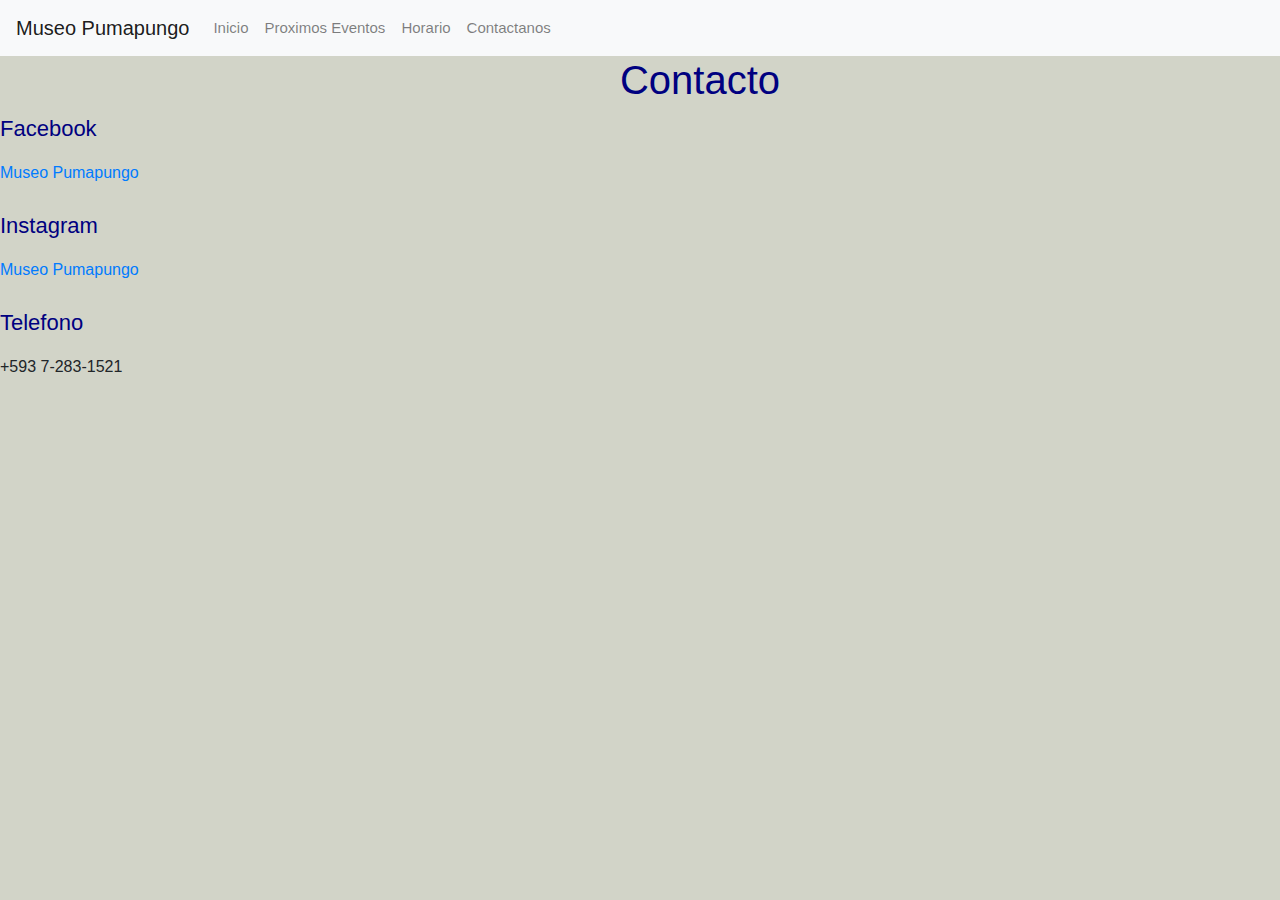
<file: contactos.html>
<!-- Este es la página de contactos donde se pone varios links -->
<!DOCTYPE html>
<html>
 	<head>
 		<title>Pumapungo</title>
 		<link rel="stylesheet" href="https://stackpath.bootstrapcdn.com/bootstrap/4.3.1/css/bootstrap.min.css" integrity="sha384-ggOyR0iXCbMQv3Xipma34MD+dH/1fQ784/j6cY/iJTQUOhcWr7x9JvoRxT2MZw1T" crossorigin="anonymous">
    <link rel="stylesheet" href="style.css"/>
  </head>
 	<body>
    <nav class="navbar navbar-expand-lg navbar-light bg-light">
      <a class="navbar-brand" href="#">Museo Pumapungo</a>
      <button class="navbar-toggler" type="button" data-toggle="collapse"
              data-target="#navbarSupportedContent" aria-controls="navbarSupportedContent"
              aria-expanded="false" aria-label="Toggle navigation">
        <span class="navbar-toggler-icon"></span>
      </button>

      <div class="collapse navbar-collapse" id="navbarSupportedContent">
        <ul class="navbar-nav mr-auto">
          <li class="nav-item">
            <a class="nav-link" href="index.html">Inicio</a>
          </li>
          <li class="nav-item">
            <a class="nav-link" href="eventos.html">Proximos Eventos</a>
          </li>
          <li class="nav-item">
            <a class="nav-link" href="horario.html">Horario</a>
          </li>
          <li class="nav-item">
            <a class="nav-link" href="#">Contactanos <span class="sr-only">(current)</span></a>
          </li>
        </ul>
      </div>
    </nav>

  <h1>Contacto</h1>
  <p> Facebook </p>
  <a href="https://www.facebook.com/Museo-Pumapungo-MCyP-145267055535049/?__tn__=%2Cd%2CP-R&eid=ARBlEqKcxdVLnIAF5xIgGIjVSOo2sIrEyBqbtDFgHxjP6sABMGmql4ito_JTit4TxoUAKYWsUzZ89ctV">
      Museo Pumapungo
  </a>
  <br>
  <br>
  <p> Instagram </p>
  <a href="https://www.instagram.com/explore/locations/259209060/museo-pumapungo/">
      Museo Pumapungo
  </a>
<br>
<br>
  <p> Telefono </p>
  <a>
      +593 7-283-1521
  </a>
  </body>
  </html>
</file>
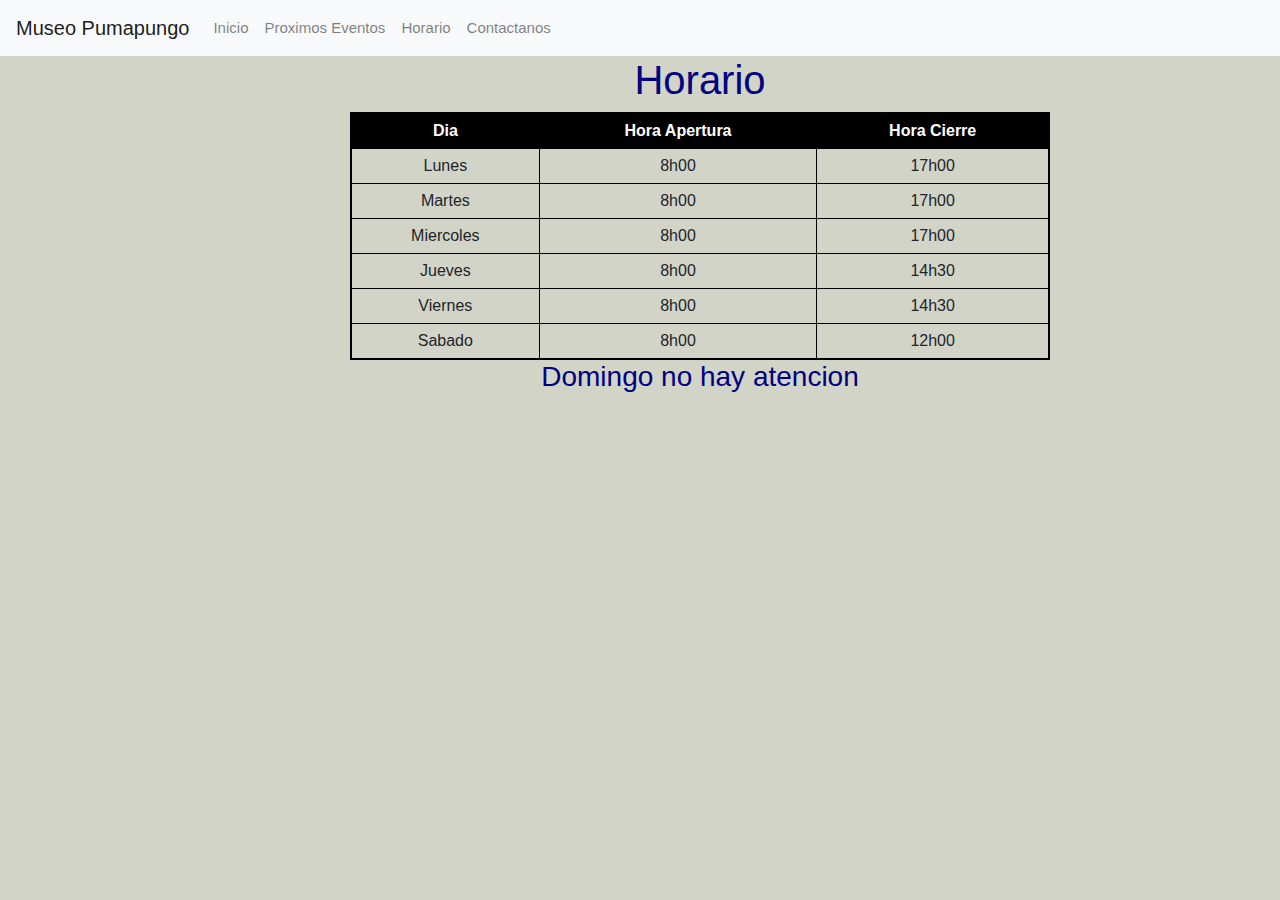
<file: horario.html>
<!-- Este es la pagina que contiene el horario en donde se implementa una tabla -->
<!DOCTYPE html>
<html>
 	<head>
 		<title>Pumapungo</title>
 		<link rel="stylesheet" href="https://stackpath.bootstrapcdn.com/bootstrap/4.3.1/css/bootstrap.min.css" integrity="sha384-ggOyR0iXCbMQv3Xipma34MD+dH/1fQ784/j6cY/iJTQUOhcWr7x9JvoRxT2MZw1T" crossorigin="anonymous">
    <link rel="stylesheet" href="style.css"/>
  </head>
 	<body>
    <nav class="navbar navbar-expand-lg navbar-light bg-light">
      <a class="navbar-brand" href="#">Museo Pumapungo</a>
      <button class="navbar-toggler" type="button" data-toggle="collapse"
              data-target="#navbarSupportedContent" aria-controls="navbarSupportedContent"
              aria-expanded="false" aria-label="Toggle navigation">
        <span class="navbar-toggler-icon"></span>
      </button>

      <div class="collapse navbar-collapse" id="navbarSupportedContent">
        <ul class="navbar-nav mr-auto">
          <li class="nav-item">
            <a class="nav-link" href="index.html">Inicio</a>
          </li>
          <li class="nav-item">
            <a class="nav-link" href="eventos.html">Proximos Eventos</a>
          </li>
          <li class="nav-item">
            <a class="nav-link" href="#">Horario <span class="sr-only">(current)</span></a>
          </li>
          <li class="nav-item">
            <a class="nav-link" href="contactos.html">Contactanos</a>
          </li>
        </ul>
      </div>
    </nav>

    <h1>Horario</h1>
            <table>
                <tr>
                    <th>Dia</th>
                    <th>Hora Apertura</th>
                    <th>Hora Cierre</th>
                </tr>
                <tr>
                  <td>Lunes</td>
                  <td>8h00</td>
                  <td>17h00</td>
                </tr>
                <tr>
                  <td>Martes</td>
                  <td>8h00</td>
                  <td>17h00</td>
                </tr>
                <tr>
                  <td>Miercoles</td>
                  <td>8h00</td>
                  <td>17h00</td>
                </tr>
                <tr>
                  <td>Jueves</td>
                  <td>8h00</td>
                  <td>14h30</td>
                </tr>
                <tr>
                  <td>Viernes</td>
                  <td>8h00</td>
                  <td>14h30</td>
                </tr>
                <tr>
                  <td>Sabado</td>
                  <td>8h00</td>
                  <td>12h00</td>
                </tr>
            </table>

            <h3>
                Domingo no hay atencion
            </h3>
  </body>
  </html>
</file>
<file: style.css>
/*Scss variable*/
/*Scss inheritance*/
#ciudad, p {
  color: navy;
  text-align: left;
}

/*Css Properties*/
html {
  width: 1400px;
  height: 500px;
  display: flex;
}

body {
  width: 100%;
  background-color: #D2D4C8;
  height: 100%;
}

p {
  width: 90%;
}

/*Sass nesting*/
div {
  font-size: 22px;
}
div p {
  color: navy;
}
div ul {
  color: navy;
}

ul {
  color: navy;
}

table {
  border: 2px solid black;
  border-collapse: collapse;
  width: 50%;
  margin: auto;
}

th, td {
  border: 0.5px solid black;
  padding: 5px;
  text-align: center;
}

th {
  color: white;
  background-color: black;
}

/*id Selector*/
#ciudad {
  font-size: 22px;
  width: 90%;
  font-weight: bold;
}

#list ul li {
  background-color: #F2F2F2;
  color: #404040;
}

/*.class Selector*/
.nav-link {
  font-size: 15px;
}

/*Css Selectors*/
h1, h3 {
  text-align: center;
  color: navy;
}

p, ul {
  font-size: 22px;
  color: navy;
}

li > ul {
  color: red;
}

ol > ul {
  color: red;
}

/*@ media*/
@media (max-width: 700px) {
  body {
    background-color: gray;
  }

  p {
    color: navy;
    text-align: left;
    font-size: 12px;
    width: 90%;
  }
}
.container {
  display: flex;
  flex-wrap: wrap;
}

.grid {
  display: grid;
  grid-column-gap: 20px;
  grid-row-gap: 10px;
  grid-template-columns: 200px 200px auto;
}

/*# sourceMappingURL=style.css.map */
</file>
